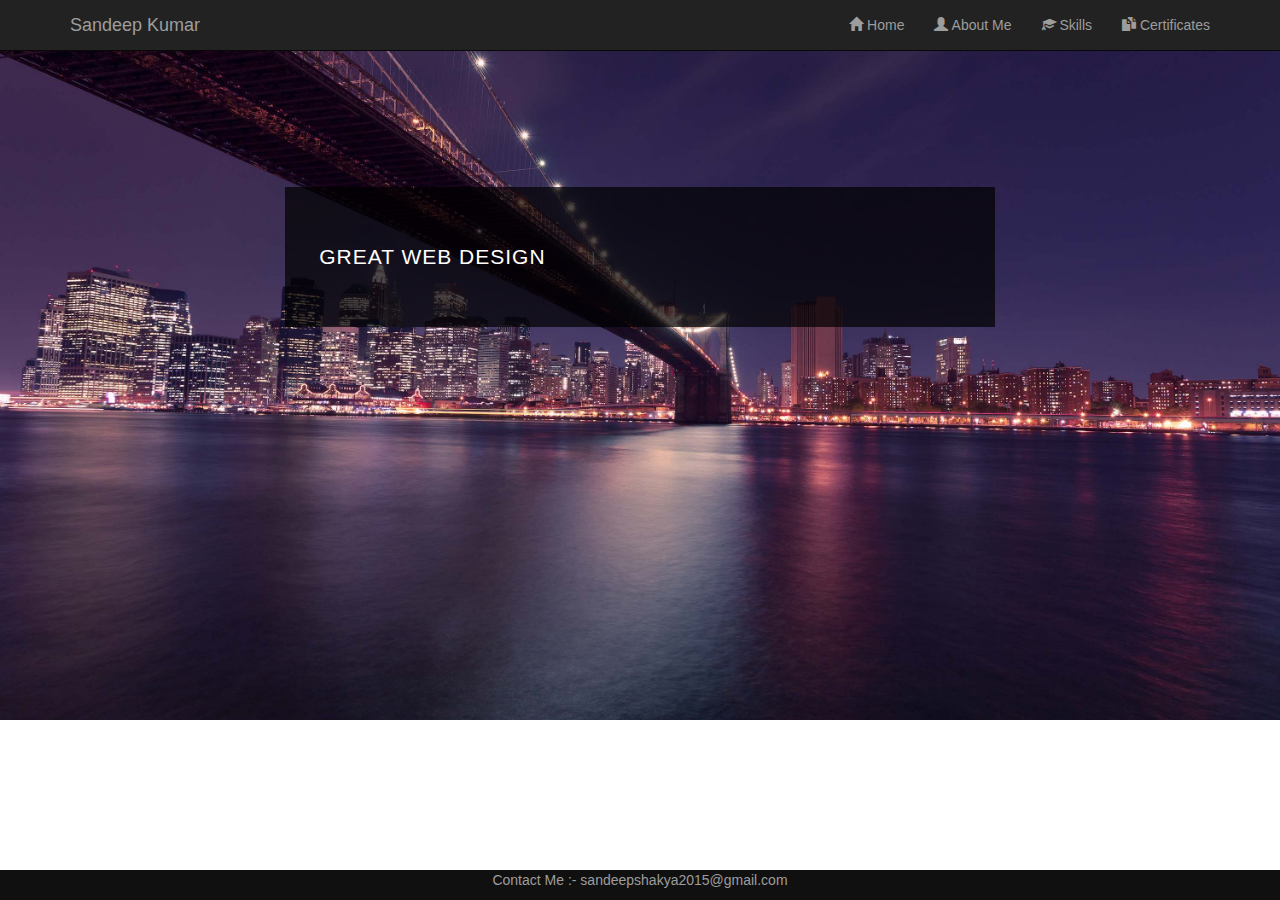
<file: index.html>
<!DOCTYPE html>
<html lang="en">
    <head>
        <meta name="viewport" content="width=device-width, initial-scale=1">
        <title>Welcome || My Portfolio</title>
        <!-- Bootstrap Core CSS -->
        <meta charset="UTF-8">
        <link rel="icon" href="favicon_io/favicon.ico">
        
        <link rel="stylesheet" href="https://maxcdn.bootstrapcdn.com/bootstrap/3.3.7/css/bootstrap.min.css" >
        <!--Self Defined CSS-->
        <link rel="stylesheet" href="style.css" type="text/css">
    </head>

    <body style="padding-top: 50px;">
        <!--Header-->
        <div class="navbar navbar-inverse navbar-fixed-top">
            <div class="container">
                <div class="navbar-header">
                    <button type="button" class="navbar-toggle" data-toggle="collapse" data-target="#myNavbar">
                        <span class="icon-bar"></span>
                        <span class="icon-bar"></span>
                        <span class="icon-bar"></span>                        
                    </button>
                    <a class="navbar-brand" href="index.html">Sandeep Kumar</a>
                    
                </div>
                <div class="collapse navbar-collapse" id="myNavbar">
                    <ul class="nav navbar-nav navbar-right">
                            <li><a href="index.html"><span class="glyphicon glyphicon-home"></span> Home</a></li>
                            <li><a href="aboutus.html"><span class="glyphicon glyphicon-user"></span> About Me</a></li>
                            <li><a href="skill.html"><span class="glyphicon glyphicon-education"></span> Skills</a></li>
                            <li><a href="certificate.html"><span class="glyphicon glyphicon-duplicate"></span> Certificates</a></li>
                    </ul>
                </div>
            </div>
        </div>



         <!--end of Header-->
         
         <!--Main Content-->
        <div id="content">
            <div id = "banner_image">
                <div class="container">	
                    <center>
                        <div id="banner_content">
                            <div id="container">
                                <div id="message">
                                </div>
                            </div>
                        </div>
                    </center>
                </div>
            </div>
        </div>
        <!--Main Content end-->

        <!--Footer-->
        <footer>
            <div class="container">
                <center>
                    <p>Contact Me :- sandeepshakya2015@gmail.com</p>  
                </center>
            </div>
        </footer>
        <!--Footer end-->

        <!--jQuery library--> 
        <script src="https://ajax.googleapis.com/ajax/libs/jquery/1.12.4/jquery.min.js"></script>

        <!--Latest compiled and minified JavaScript--> 
        <script src="https://maxcdn.bootstrapcdn.com/bootstrap/3.3.7/js/bootstrap.min.js"></script>

        <script src="js/jquery-3.2.1.min.js"></script>
        <script src="js/index.js"></script>

    </body> 
</html>
</file>
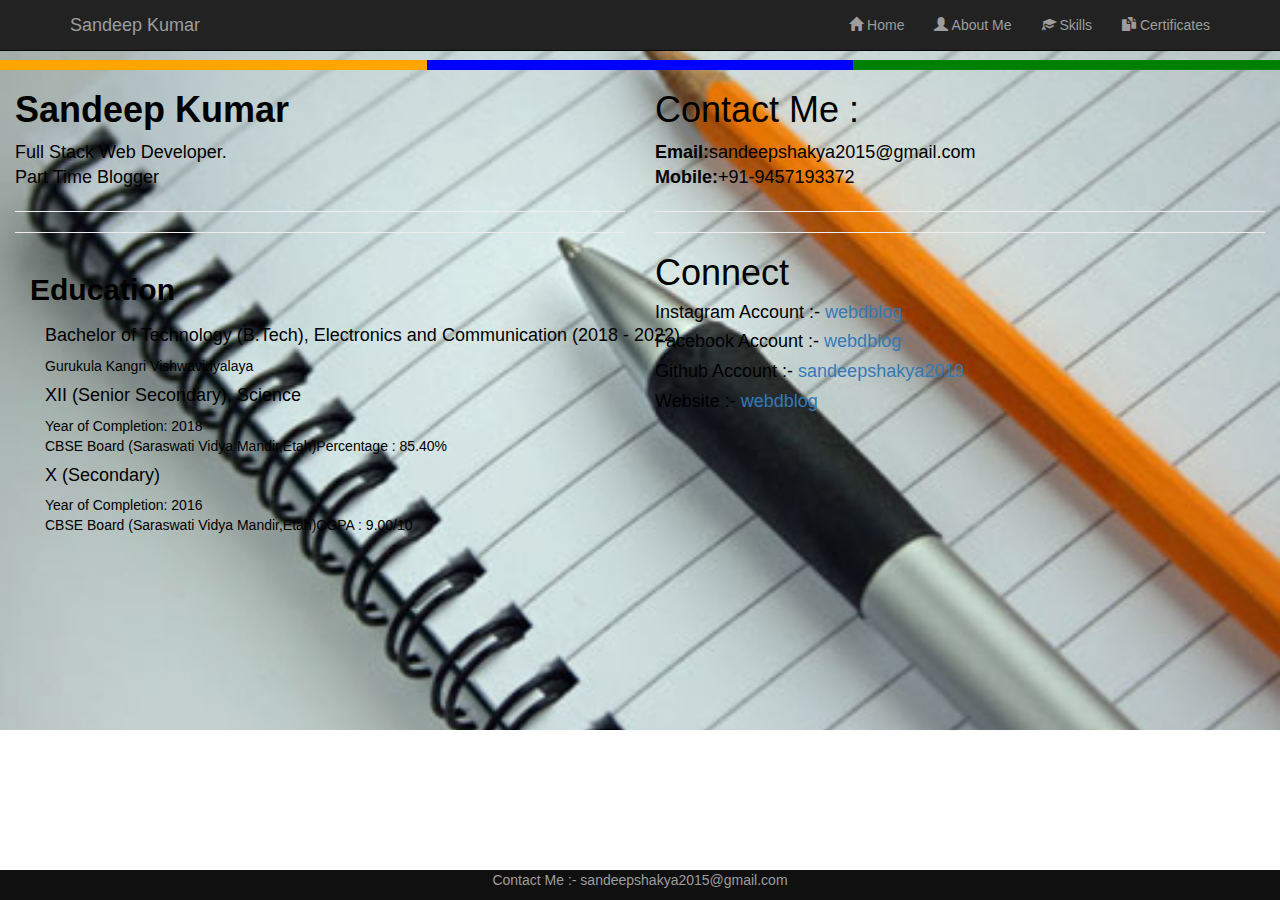
<file: aboutus.html>
<!DOCTYPE html>
<html lang="en">
	<head>
		<meta name="viewport" content="width=device-width, initial-scale=1">
		<title>My Resume || About Me</title>
		<!-- Bootstrap Core CSS -->
		<meta charset="UTF-8">
        <link rel="icon" href="favicon_io/favicon.ico">
        
       
		<link rel="stylesheet" href="https://maxcdn.bootstrapcdn.com/bootstrap/3.3.7/css/bootstrap.min.css" >
		<!--Self Defined CSS-->
		<link rel="stylesheet" href="style.css" type="text/css" >
		<style type="text/css">
			#banner_image1 {
            height:730px;
            color:black;
            background: url("images/13.jpg") no-repeat center center;
            background-size: cover;
        }
			@media only screen and (max-width: 600px) {
 #banner_image1 {
            height:950px;
  }
}
		</style>
	</head>

	<body >
		<!-- Header -->
		<div id = "banner_image1">
		<div class="navbar navbar-inverse navbar-fixed-top">
            <div class="container">
                <div class="navbar-header">
                    <button type="button" class="navbar-toggle" data-toggle="collapse" data-target="#myNavbar">
                        <span class="icon-bar"></span>
                        <span class="icon-bar"></span>
                        <span class="icon-bar"></span>                        
                    </button>
                    <a class="navbar-brand" href="index.html">Sandeep Kumar</a>
                    
                </div>
                <div class="collapse navbar-collapse" id="myNavbar">
                    <ul class="nav navbar-nav navbar-right">
                            <li><a href="index.html"><span class="glyphicon glyphicon-home"></span> Home</a></li>
                            <li><a href="aboutus.html"><span class="glyphicon glyphicon-user"></span> About Me</a></li>
                            <li><a href="skill.html"><span class="glyphicon glyphicon-education"></span> Skills</a></li>
                            <li><a href="certificate.html"><span class="glyphicon glyphicon-duplicate"></span> Certificates</a></li>
                    </ul>
                </div>
            </div>
        </div>
		<!--Header End-->

		<!--About us content -->
		<div class="container-fluid ">
			<div class="row cont">
						<div class="col-lg-4 col-xs-4 divi">
							
						</div>
						<div class="col-lg-4 col-xs-4 divi1">
							
						</div>
						<div class="col-lg-4 col-xs-4 divi2">
							
						</div>
						
					</div>
			
			<div class="row ">

				<div class="col-lg-6 col-md-6 col-sm-6 " >
					
					<h1 style="font-weight: bold;">Sandeep Kumar</h1>
					<p style="font-size:18px; " >Full Stack Web Developer.<br>Part Time Blogger<br></p>
			        <hr><hr>
			        <div class="container">
			        	<div class="row">
			        		<div class="col-lg-2"> <h2 style="font-weight: bold;">Education</h2></div>
			        	</div>
			        <div class="col-lg-9">
			        	<p><h4>Bachelor of Technology (B.Tech), Electronics and Communication (2018 - 2022)</h4>
							Gurukula Kangri Vishwavidyalaya
							<h4>XII (Senior Secondary), Science</h4>Year of Completion: 2018 <br>CBSE Board (Saraswati Vidya Mandir,Etah)Percentage : 85.40%<br>
							<h4>X (Secondary)</h4>
							Year of Completion: 2016 <br>CBSE Board (Saraswati Vidya Mandir,Etah)CGPA : 9.00/10</p>

			         </div>
			        

					</div>
				</div>
				<div class="col-lg-6 col-md-6 col-sm-6" >
					<h1>Contact Me :</h1>
					<p style="font-size:18px; " ><b>Email:</b>sandeepshakya2015@gmail.com<br><b>Mobile:</b>+91-9457193372<br></p>
					<hr><hr>
					<h1>Connect</h1>

					<h4 >Instagram Account :- <a href="https://www.instagram.com/webdblog/">webdblog</a></h4>
	        		<h4 >Facebook Account :- <a href="https://www.facebook.com/webdblogsan/">webdblog</a> </h4>
	        		<h4 >Github Account :- <a href="https://github.com/sandeepshakya2019" >sandeepshakya2019</a></h4>
	        		<h4>Website :- <a href="https://webdblog.online/" >webdblog</a></h4>
				</div>
			</div>
		</div>
        <!--End Of About us content -->
</div>
		<!--Footer-->
		<footer>
            <div class="container">
                <center>
                    <p>Contact Me :- sandeepshakya2015@gmail.com</p>  
                </center>
            </div>
        </footer>
		<!--Footer end-->

		<!--jQuery library--> 
		<script src="https://ajax.googleapis.com/ajax/libs/jquery/1.12.4/jquery.min.js"></script>
    	<!--Latest compiled and minified JavaScript--> 
		<script src="https://maxcdn.bootstrapcdn.com/bootstrap/3.3.7/js/bootstrap.min.js"></script>
	</body> 
</html>
</file>
<file: style.css>
.padding{
    padding-top: 30px;
    
}
.divi{
  background-color: orange;
  border-style: solid;
  border-color: orange;
  padding: 2px;
}
.divi1{
  background-color: blue;
  border-style: solid;
  border-color: blue;
  padding: 2px;
}
.divi2{
  background-color: green;
  border-style: solid;
  border-color: green;
  padding: 2px;
}


.paddings{
    padding-top: 20px;
}
.padding_button{
    margin-left: 220px;
    padding-left: 30px;
    padding-right: 30px;

}

#content{
    min-height: 600px;
}
#message p {
    margin: 1em 0;
    font-size: 21px;
    letter-spacing: 1px;
    color: #ffffff;
    text-transform: uppercase;
}

#banner_image {
    height:670px;
    text-align: center;
    color: #f8f8f8;
    background: url("images/1.jpg") no-repeat center center;
    background-size: cover;
}

#banner_content {
    text-align: left;
    position: relative;
    padding :3%;
    margin-top: 12%;
    margin-bottom: 12%;
    background-color: rgba(0, 0, 0, 0.7);
    max-width: 710px;
}

.cont{
    margin-top: 60px;
    
    

}

.para{
    border-style: inset;
    border-color: rgba(0,0,0,.1);
    
  width: 300px;
  
  padding-left: 50px;
  padding-top: 80px;
  padding-bottom: 80px;
  padding-right: 20px;
  margin-left: 300px;
}

.btnp {
  background-color: #ddd!important;
  border: none;
  color: black;
  padding: 16px 32px;
  text-align: center;
  font-size: 16px;
  margin: 4px 2px;
  transition: 0.3s;
}

.btnp:hover {
  background-color: blue!important;
  color: white;
}

/*This code ensures that when we navigate to a particular section of a page, the section does not get lost behind the header*/

#login-panel .panel-footer{
    font-weight:normal;
}



footer {
    position: fixed;
    left: 0;
    bottom: 0;
    
    background-color: #101010;
    color:#9d9d9d;
    bottom: 0;
    width: 100%;
    text-align: center;
}







@media(max-width:768px) {
    #banner_content {
        padding-bottom: 15%;
    }
    footer{
        text-align:left;
    }
}
</file>
